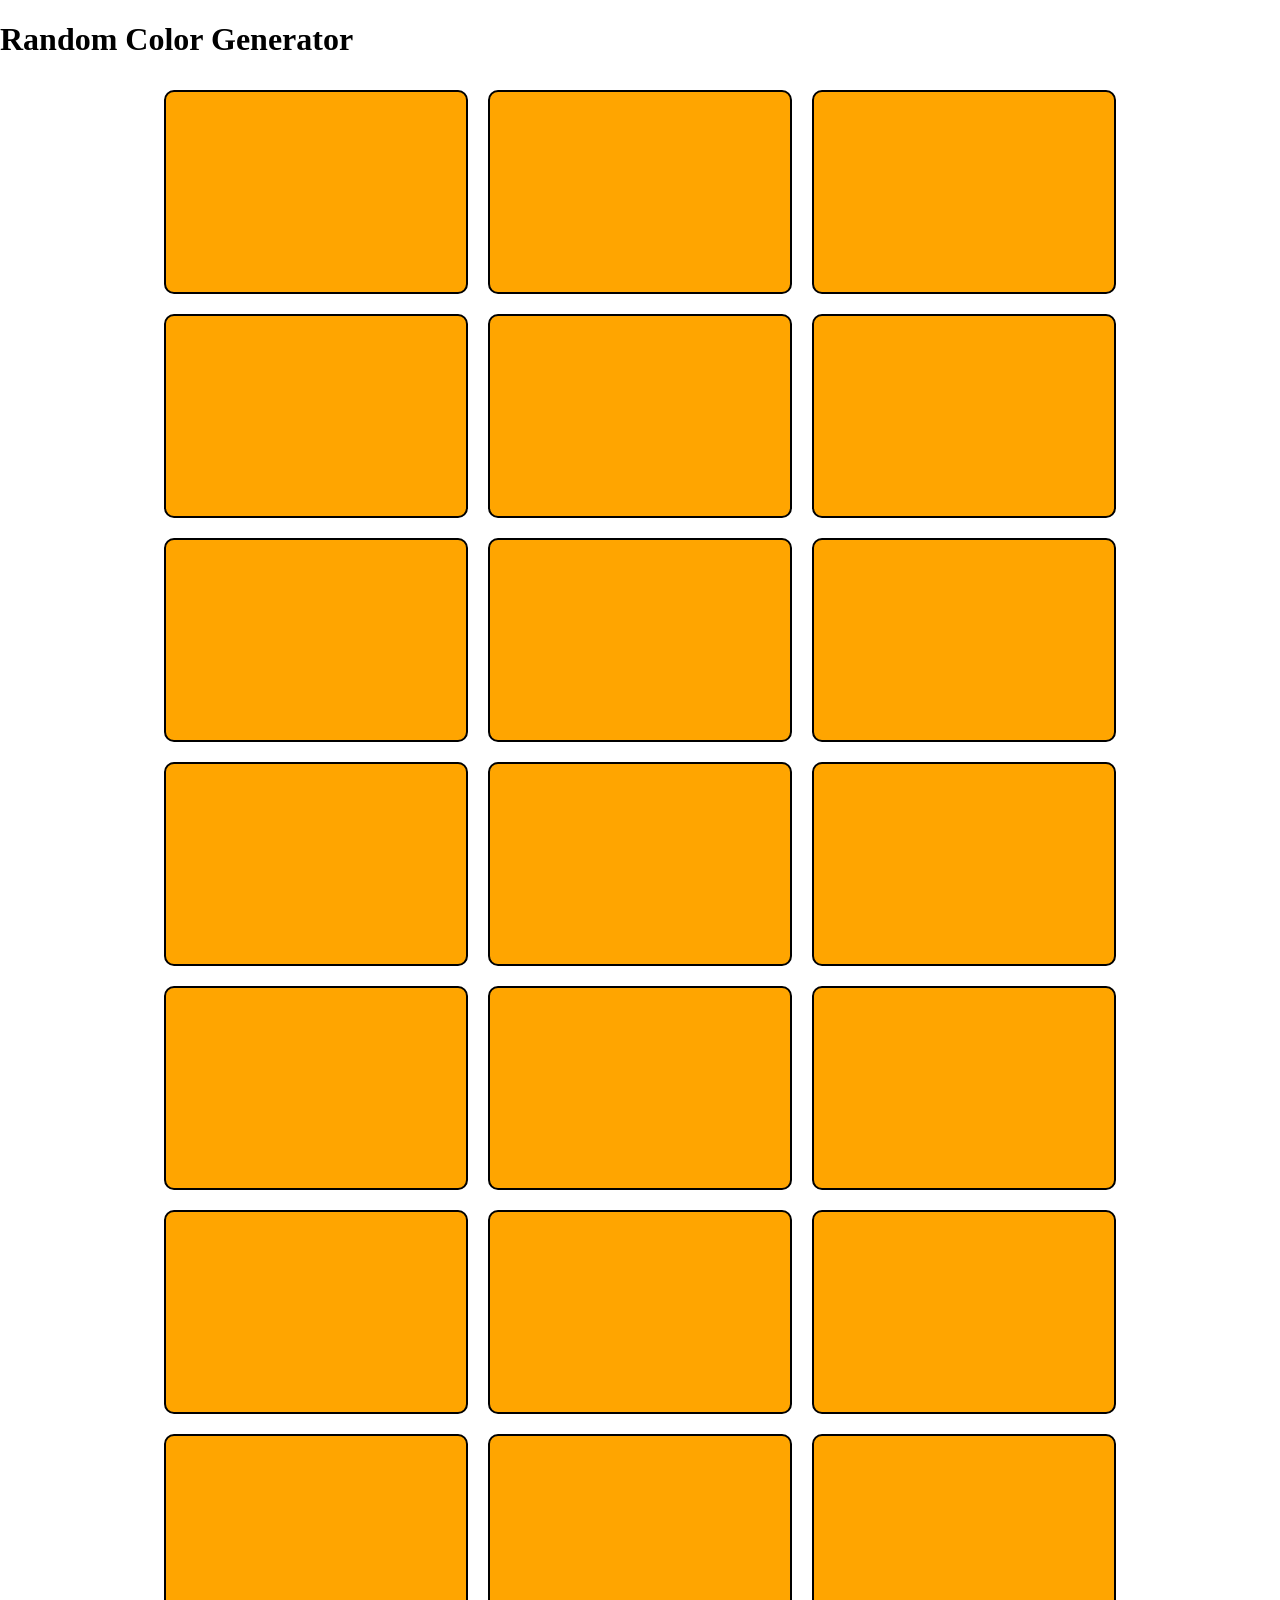
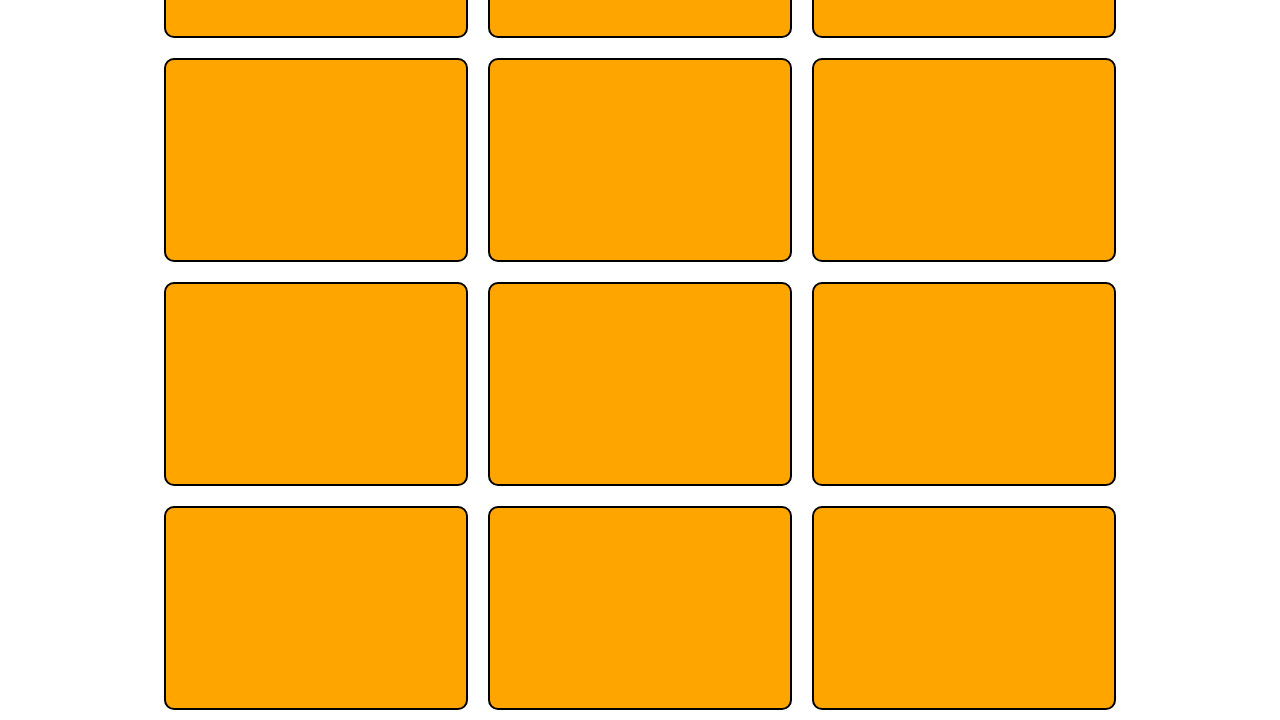
<file: Random Color/index.html>
<!DOCTYPE html>
<html lang="en">

<head>
    <meta charset="UTF-8">
    <meta name="viewport" content="width=device-width, initial-scale=1.0">
    <title>Random Color Generator</title>
    <link rel="stylesheet" href="style.css">
    </>

    <body>
        <h1>Random Color Generator</h1>
        <div class="container">
            <!-- <div class="color-container">#7652a6</div>
            <div class="color-container">#7652a6</div>
            <div class="color-container">#7652a6</div>
            <div class="color-container">#7652a6</div>
            <div class="color-container">#7652a6</div>
            <div class="color-container">#7652a6</div> -->
        </div>
        <script src="script.js"></script>
    </body>

</html>
</file>
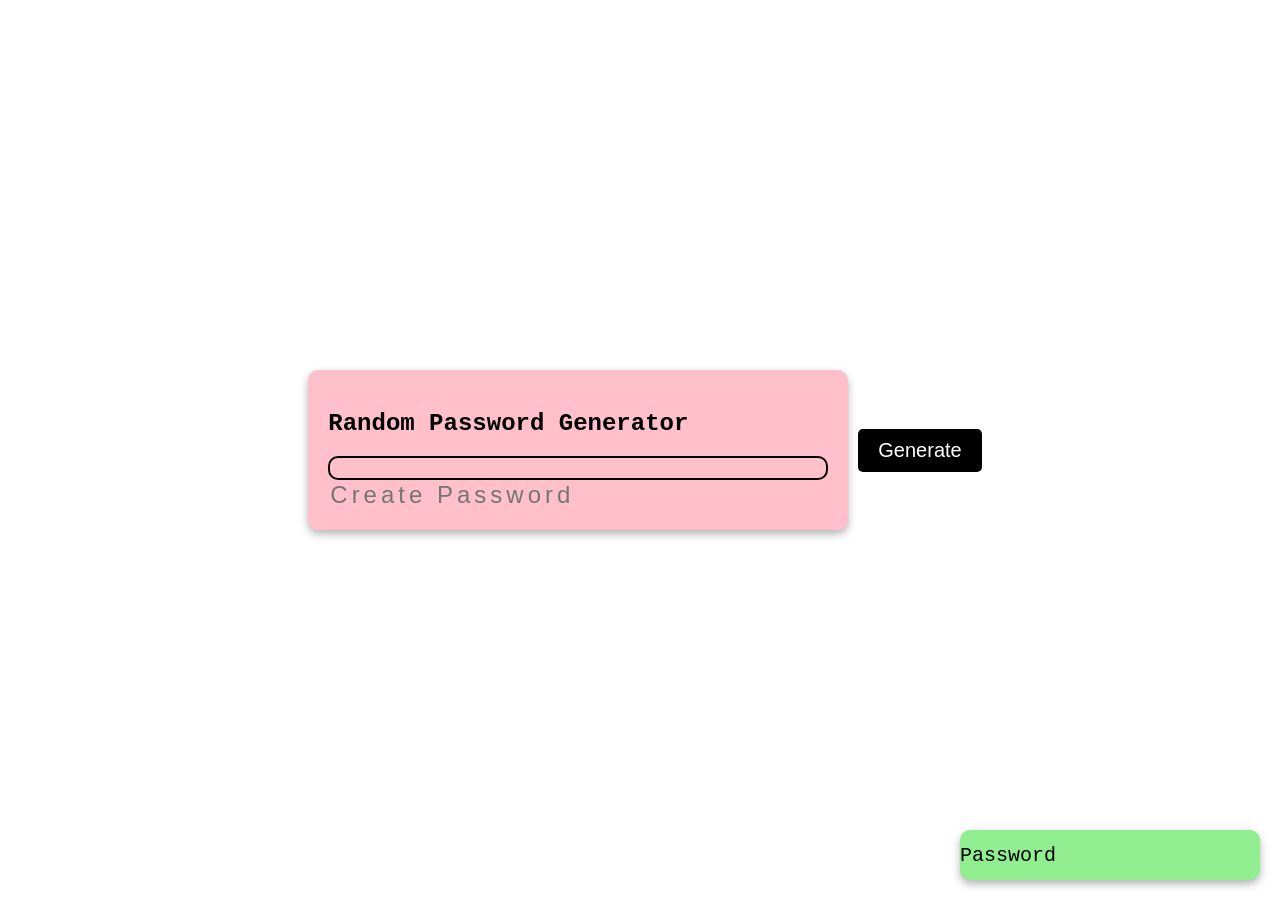
<file: Random Password Generator/index.html>
<!DOCTYPE html>
<html lang="en">

<head>
    <html charset="UTF-8">
    <meta name="viewport" content="width=device-width, initial-scale=1.0">
    <title>Document</title>
    <link rel="stylesheet" href="style.css">
</head>

<body>
    <div class="pass-con">
        <h2>Random Password Generator</h2>
        <div class="input-con"></div>
        <input type="text" class="input" id="input" placeholder="Create Password" readonly/>
        <i class="fa-solid fa-copy"></i>
    </div>
    <button class="btn">Generate</button>
    </div>
    <div class="alert-con" acti> Password</div>
</body>

</html>
</file>
<file: Random Color/style.css>
body {
    margin: 0;
    font-family: cursive;
}

.container {
    display: flex;
    flex-wrap: wrap;
    justify-content: center;
}

.color-container {
    background-color: orange;
    width: 300px;
    height: 200px;
    margin: 10px;
    display: flex;
    color: white;
    align-items: center;
    justify-content: center;
    font-size: 1.5rem;
    border-radius: 10px;
    text-shadow: 2px 2px 2px black;
    border: 2px solid black;
}
</file>
<file: Random Password Generator/style.css>
body {
    display: flex;
    justify-content: center;
    height: 100vh;
    align-items: center;
    margin: 0;
    font-family: 'Courier New', Courier, monospace;
}

.pass-con {
    background-color: pink;
    width: 500px;
    padding: 20px;
    border-radius: 10px;
    box-shadow: 0 4px 8px rgba(0, 0, 0, .3);
    margin: 10px;
}

.input-con {
    border: 2px solid black;
    padding: 10px;
    border-radius: 10px;
    display: flex;
    justify-content: space-between;
    align-items: center;
}

.input {
    border: none;
    background-color: transparent;
    outline: none;
    font-size: 24px;
    letter-spacing: 4px;
}

.btn {
    background: black;
    color: white;
    border: none;
    padding: 10px 20px;
    border-radius: 5px;
    margin: 10px 0;
    font-size: 20px;
    cursor: pointer;
}

.btn:hover {
    background-color: green;
}

.btn:active {
    transform: scale(0.95);
}

.alert-con {
    position: fixed;
    width: 300px;
    height: 50px;
    background-color: lightgreen;
    right: 20px;
    bottom: 20px;
    border-radius: 10px;
    box-shadow: 0 4px 8px rgba(0, 0, 0, .3);
    display: flex;
    align-items: center;
    font-size: 20px;
}

.active.alert-con {
    right: -300px;
}
</file>
